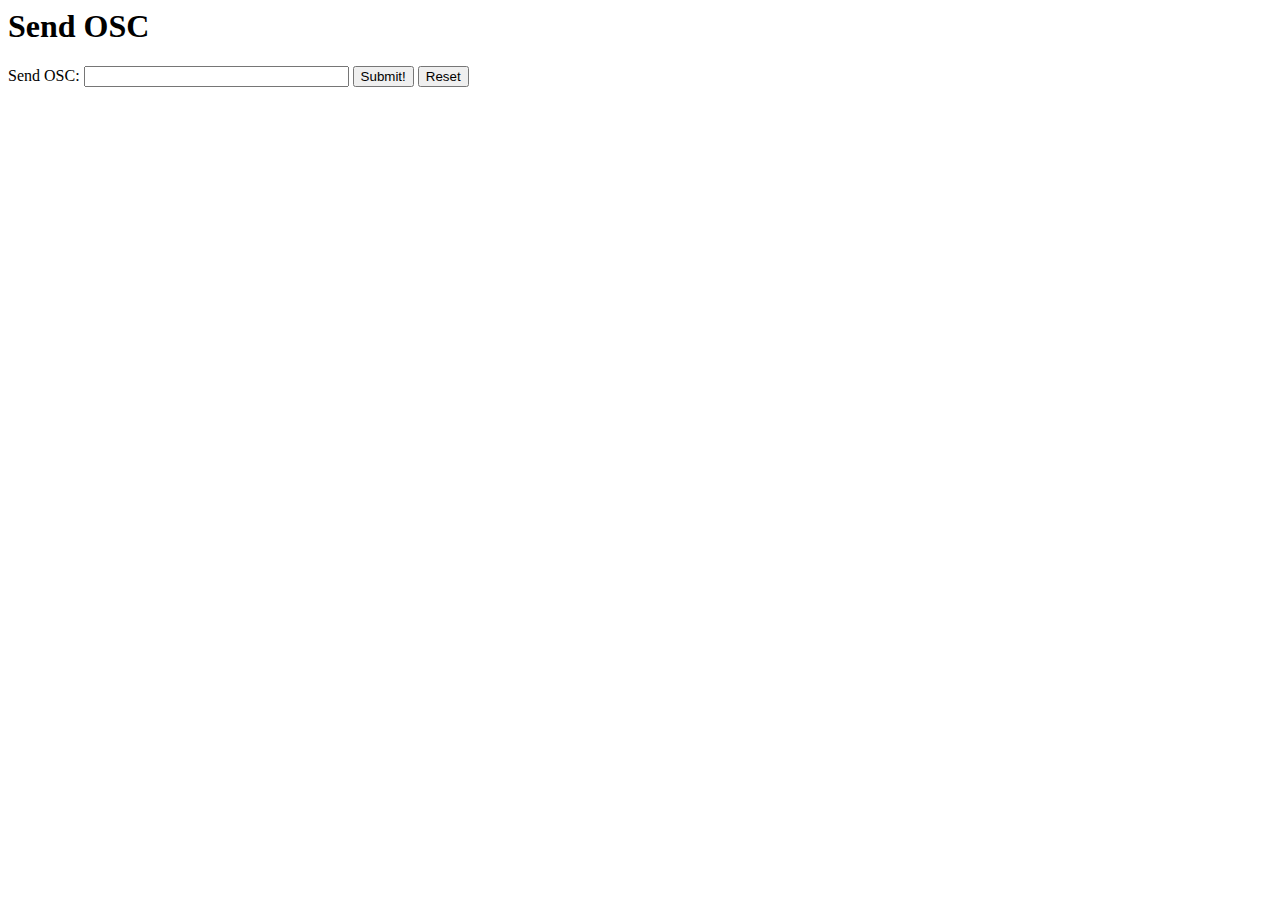
<file: perlOSC/osc_test/index.html>
<html>
<head>
<title>Send OSC</title>
</head>
<body>
<h1>Send OSC</h1>
<p>
<form action="sendReceiveOSC.cgi" method="post" >

Send OSC: <input type="text" size="30" name="message">

<input type="submit" name="submit" value="Submit!">
<input type=reset name=reset value="Reset">

</form>
</body>
</html>
</file>
